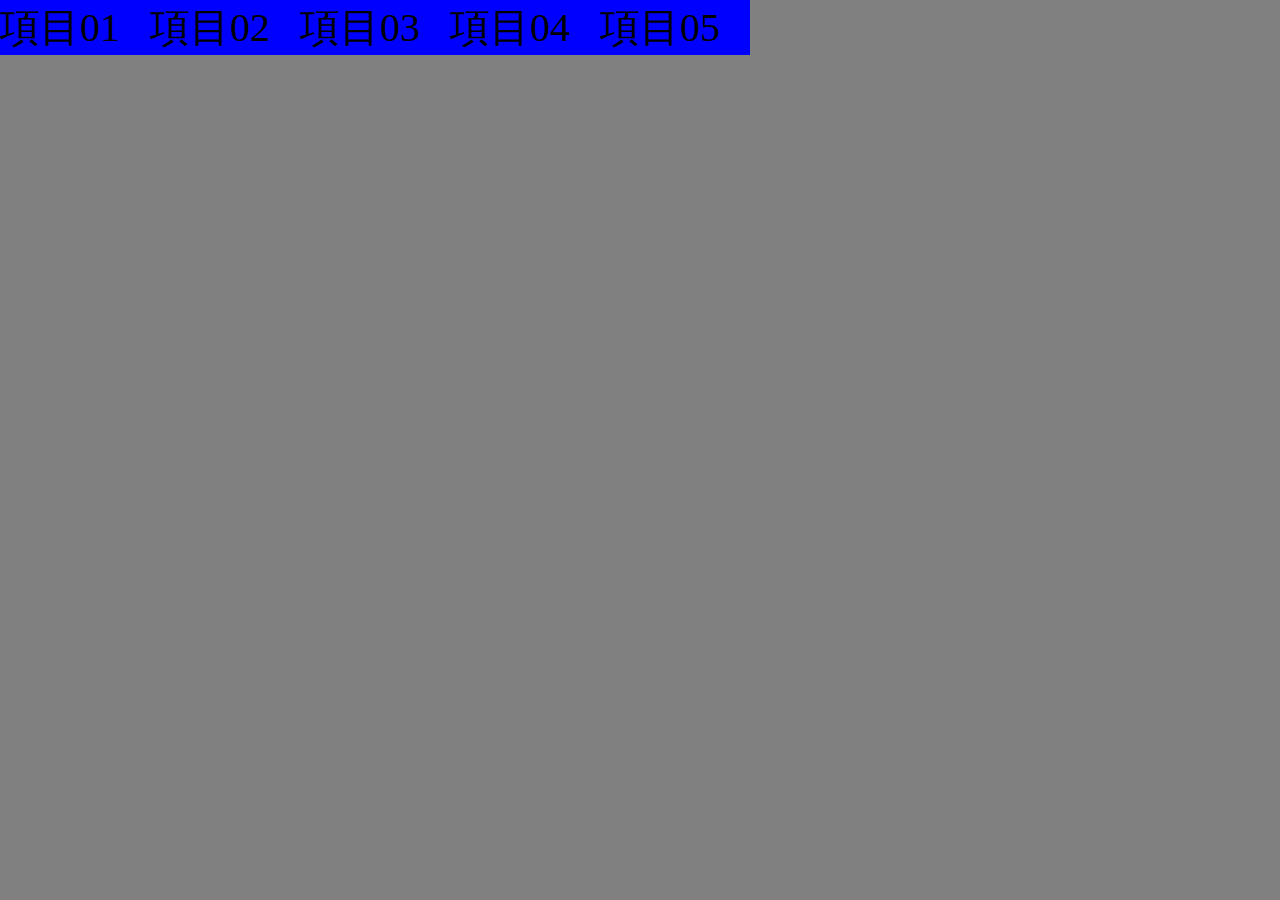
<file: 01/index.html>
<!doctype html>
<html lang="ja">
<head>
  <meta charset="UTF-8">
  <title>ulナビゲーション</title>
  <link rel="stylesheet" href="style.css">
</head>
<body>
  <ul id="navi01">
    <li>項目01</li>
    <li>項目02</li>
    <li>項目03</li>
    <li>項目04</li>
    <li>項目05</li>
  </ul>
</body>
</html>
</file>
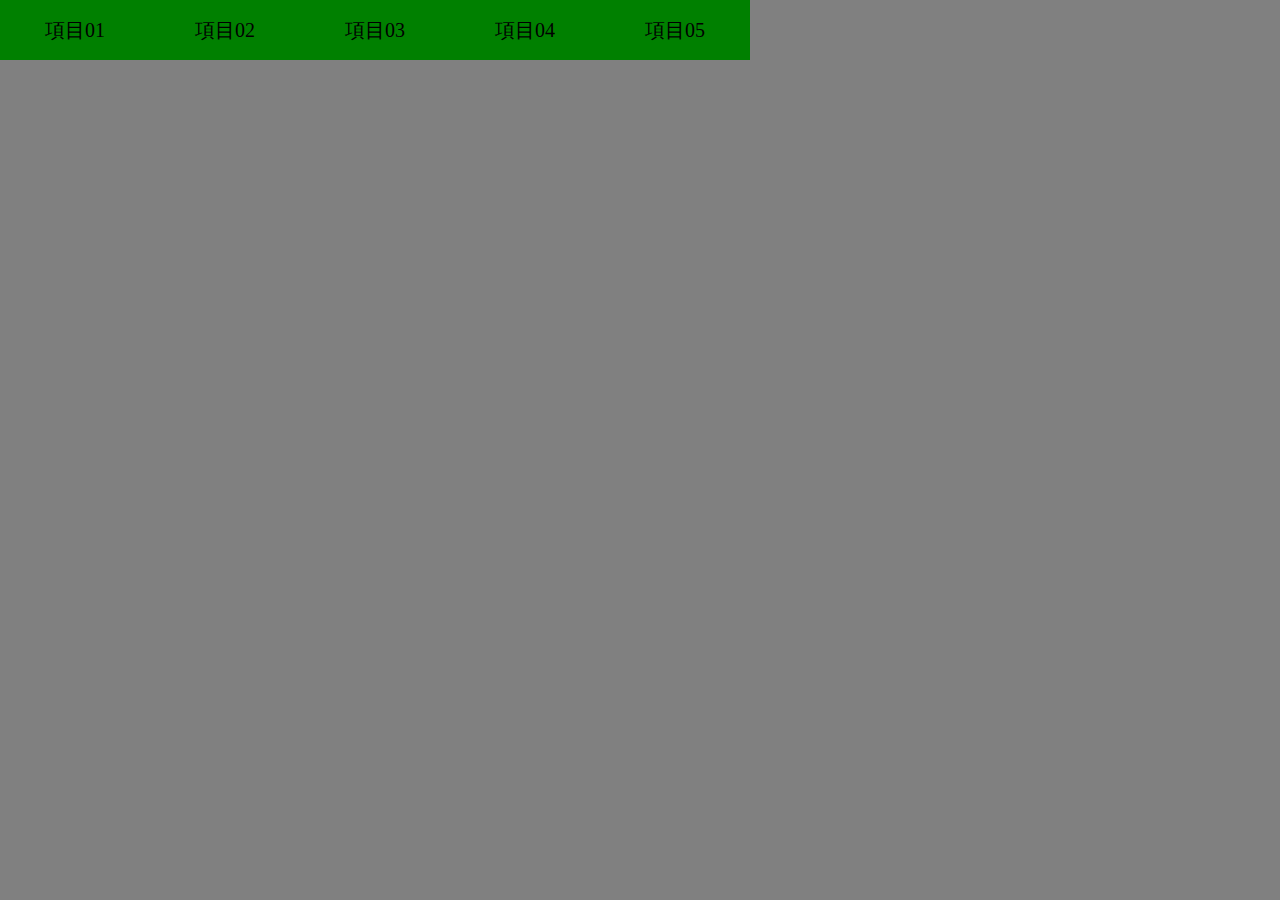
<file: 02/index.html>
<!doctype html>
<html lang="ja">
<head>
  <meta charset="UTF-8">
  <title>ulナビゲーション</title>
  <link rel="stylesheet" href="style.css">
</head>
<body>
  <ul id="navi01">
    <li><a href="#">項目01</a></li>
    <li><a href="#">項目02</a></li>
    <li><a href="#">項目03</a></li>
    <li><a href="#">項目04</a></li>
    <li><a href="#">項目05</a></li>
  </ul>
</body>
</html>
</file>
<file: 01/style.css>
@charset "UTF-8";

body {
  background-color: gray;
  margin: 0;
  font-size: 40px;
}

#navi01 {
  list-style: none; /* 行頭記号 */
  margin: 0;  /* 外側の余白 */
  padding: 0; /* 内側の余白 */
  background-color: red;
}

#navi01 li {
  background-color: blue;
  width: 150px;
  float: left; /* 回り込み */
}
</file>
<file: 02/style.css>
@charset "UTF-8";

body {
  background-color: gray;
  margin: 0;
  font-size: 20px;
}

#navi01 {
  list-style: none;
  margin: 0;
  padding: 0;
  background-color: red;
}

#navi01 li {
  background-color: blue;
  height: 60px;
  width: 150px;
  float: left;
  display: table; /* 表示形式 */
}

#navi01 li a {
  background-color: green;
  color: black; /* 文字色 */
  text-decoration: none;  /* 下線 */
  display: table-cell;  /* 表示形式 */
  text-align: center; /* テキスト横位置 */
  vertical-align: middle; /* 縦位置 */
}
</file>
